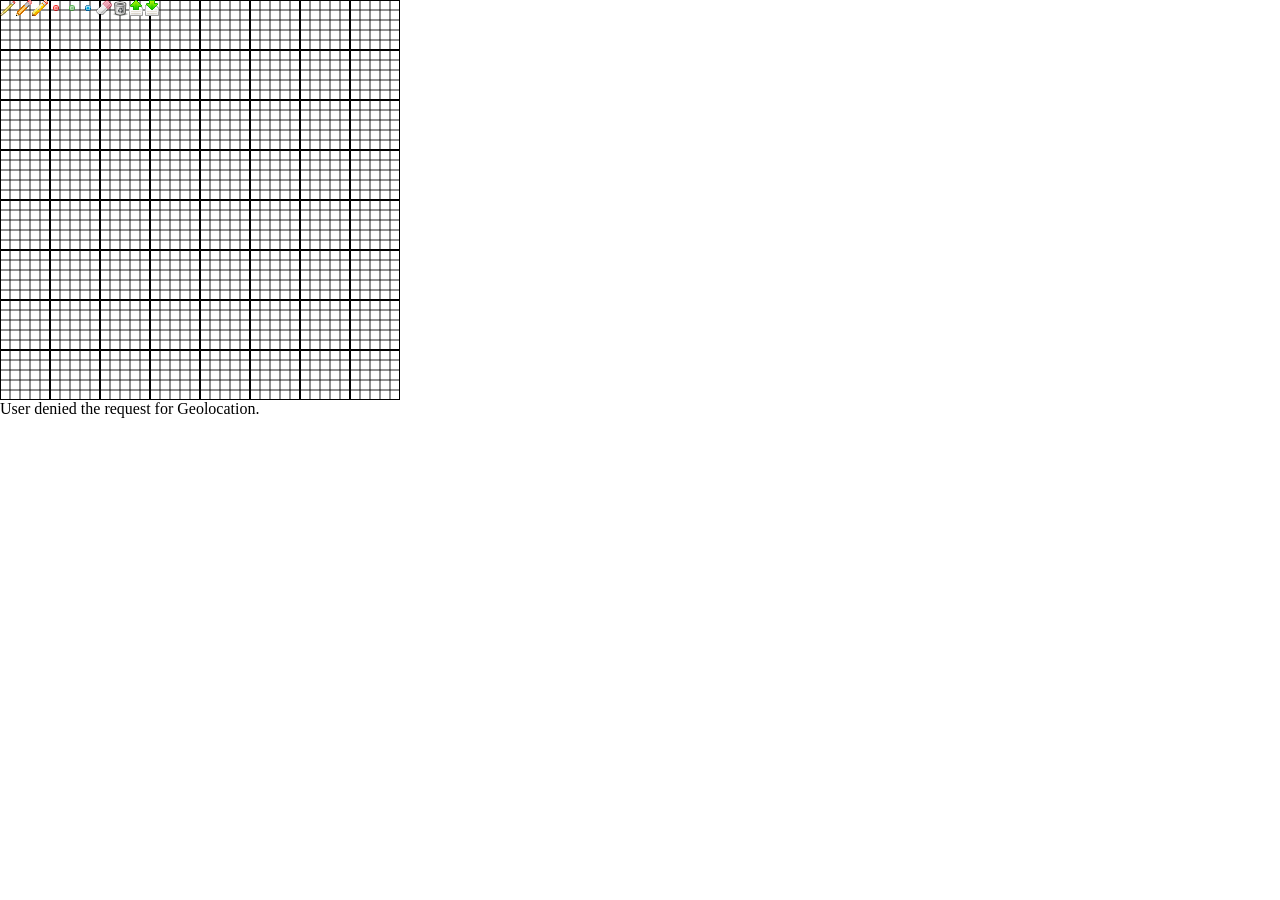
<file: client/html/index.html>
<!DOCTYPE HTML>
<html lang=en>
<meta charset=utf-8>
<meta name="apple-mobile-web-app-capable" content="yes" />
<meta name="viewport" content="width=device-width, initial-scale=1, maximum-scale=1, user-scalable=0"/>
<head>
<title>Canvas Test</title>
<link rel=stylesheet href='../css/style.css'>
</head>
<body>
<div class=picoStage style='width:400px; height:400px;'></div>
<div class=picoLog style='width:400px; height:200px;'></div>
<!--<div class=picoStage style='width:600px; height:200px;'></div>-->

<script src='../../common/geohash.js'></script>
<script src='../js/log.js'></script>
<script src='../js/pico.js'></script>
<script src='../js/mapp.js'></script>
<script src='../js/drawbox.js'></script>

</body>
</html>
</file>
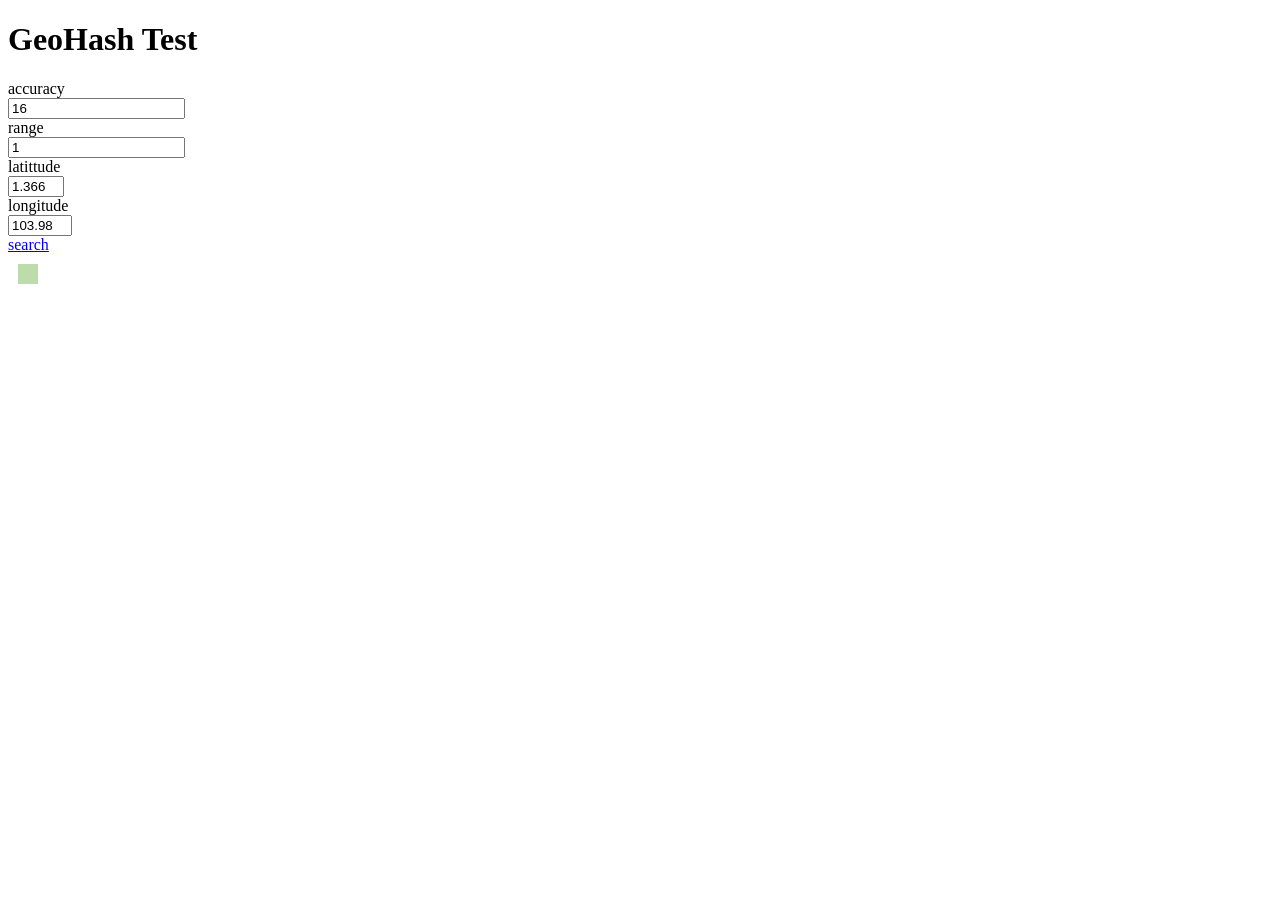
<file: common/test-geohash.html>
<!DOCTYPE HTML>
<html>
<head>
<title>GeoHash Test</title>
<style>
input{
display:block;
}
span{
display:inline-block;
background-color:#bcdcac;
margin:10px;
padding: 10px;
}
</style>
<script src=./geohash.js></script>
<script>

function format(bitfield){
    return bitfield.join(',')+'<br>'+stringify(bitfield)+'<br>';
}

function map(){
    var
    inputs = document.getElementsByTagName('input'),
    output = document.getElementById('output'),
    accuracy = parseInt(inputs[0].value),
    range = parseInt(inputs[1].value),
    lat = parseFloat(inputs[2].value),
    lng = parseFloat(inputs[3].value),
    bitfield = hash(lat, lng, accuracy),
    mat = scale(range, [[bitfield]]),
    vec;

    output.innerHTML  = '[origin]'+format(bitfield);
    
    for(var y=0, yl=mat.length; y<yl; y++){
        vec = mat[y];
        for(var x=0,xl=vec.length; x<xl; x++){
            output.innerHTML += '['+x+','+y+']'+format(vec[x]);
        } 
    }
}
</script>
</head>
<body>

<form id=test3 method=GET>
<h1>GeoHash Test</h1>
<label>accuracy<input name=accuracy type=number min=1 value=16></input></label>
<label>range<input name=range type=number min=0 value=1></input></label>
<label>latittude<input name=latitude type=number min=-90 max=90 value=1.366667></input></label>
<label>longitude<input name=longitude type=number min=-180 max=180 value=103.983330></input></label>
<label id=test2><a id=test1 href="javascript:map()">search</a></label>
</form>

<span id=output></span>

</body>
</html>
</file>
<file: client/css/style.css>
html, body{
    margin:0;
    padding:0;
}
@media only screen and (orientation : landscape){
div.picoTools{
    position:fixed;
}
}
@media only screen and (orientation : portrait){
div.picoTools{
    position:fixed;
}
}
div.picoLog{
    overflow: auto;
}
span{
    display:block;
}
</file>
